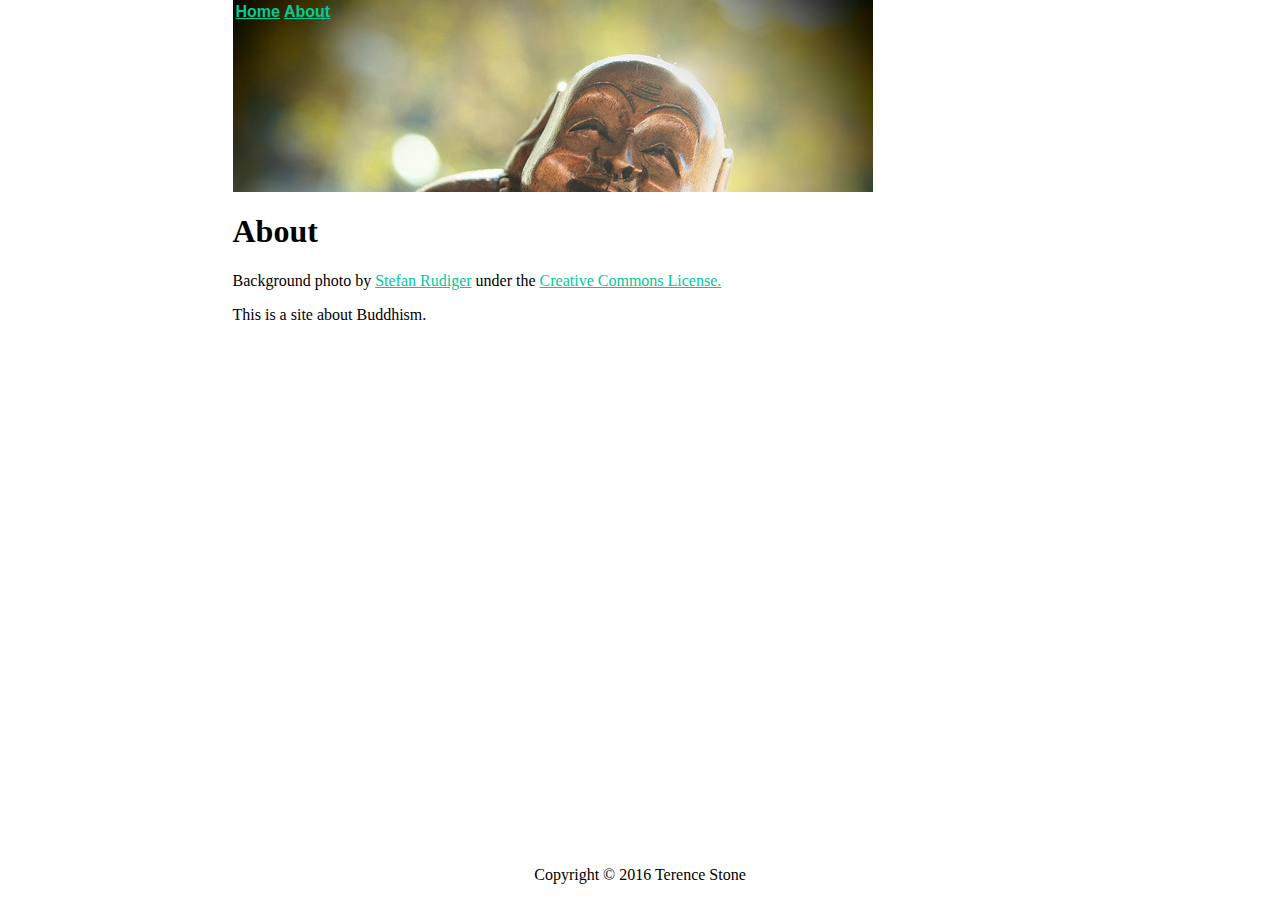
<file: about.html>
<!DOCTYPE html>
<html>
<head>
  <title>About</title>
  <link rel="stylesheet" type="text/css" href="style.css">
</head>
<body class="bodyabout">
  <header id="header">
    <nav>
      <table>
        <tr>
          <th><a href="index.html">Home</a></th>
          <th><a href="about.html">About</a></th>
        </tr>
      </table>
    </nav>
  </header>
  <section>
    <h1 id="h1">About</h1>
    <p>
          Background photo by <a href="https://www.flickr.com/photos/61107193@N03/8964142468/in/[base64]">Stefan Rudiger</a> under the <a href="https://www.flickr.com/creativecommons/">Creative Commons License.</a>
        </p>
    <p>This is a site about Buddhism.</p>
  </section>

  <footer>
    <p>Copyright &copy; 2016 Terence Stone</p>
  </footer>

</body>
</html>
</file>
<file: style.css>
.bodymain {
  position: relative;
  margin: auto;
  max-width: 800px;
  min-width: 100px;

}

.bodyabout {
  margin:auto;
  max-width: 815px
}

img {
  border: 2px;
  border-color: black;
  border-style: solid;
  box-shadow: 5px 5px 10px gray;
  /* h-offset, v-offset, blur-rad, color */
}

table {
  font-family: "Arial", sans-serif;
}

td {
  padding: 5px;
}

#list {
  margin: 0;
  padding-bottom: 3em;
}

a {
  color: #00cc99;
}

#header {
  background-image: url("LittleBuddha.jpg");
  height: 12em;
  max-width: 640px;
  
}

footer {
  position: absolute;
  right: 0;
  bottom: 0;
  left: 0;
  text-align: center;
}

@media only screen and (max-width: 500px) {
    #image img {
      display: none;
    }
    #header {
      background-size: contain;
    }
  }
</file>
